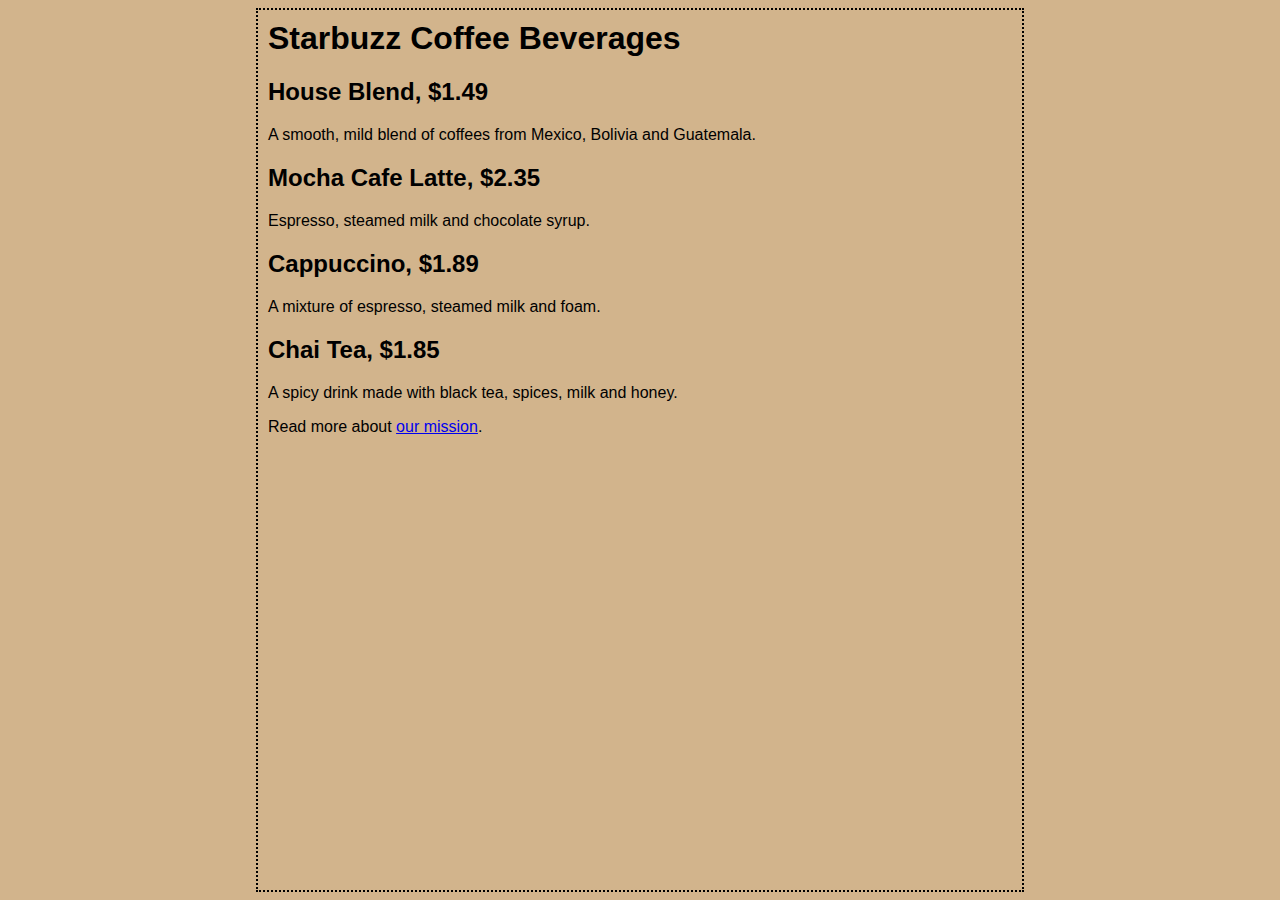
<file: chapter4/starbuzz/index.html>
<html>

<head>
  <title>Starbuzz Coffee</title>
  <style type="text/css">
    body {
      background-color: #d2b48c;
      margin-left: 20%;
      margin-right: 20%;
      border: 2px dotted black;
      padding: 10px 10px 10px 10px;
      font-family: sans-serif;
    }
  </style>
</head>

<body>
  <h1>Starbuzz Coffee Beverages</h1>
  <h2>House Blend, $1.49</h2>
  <p>A smooth, mild blend of coffees from Mexico,
    Bolivia and Guatemala.</p>

  <h2>Mocha Cafe Latte, $2.35</h2>
  <p>Espresso, steamed milk and chocolate syrup.</p>

  <h2>Cappuccino, $1.89</h2>
  <p>A mixture of espresso, steamed milk and foam.</p>

  <h2 id="chai">Chai Tea, $1.85</h2>
  <p>A spicy drink made with black tea, spices,
    milk and honey.</p>
  <p>Read more about
    <a target="_blank" href="mission.html" title="Starbuzz mission">our mission</a>.
  </p>

</body>

</html>
</file>
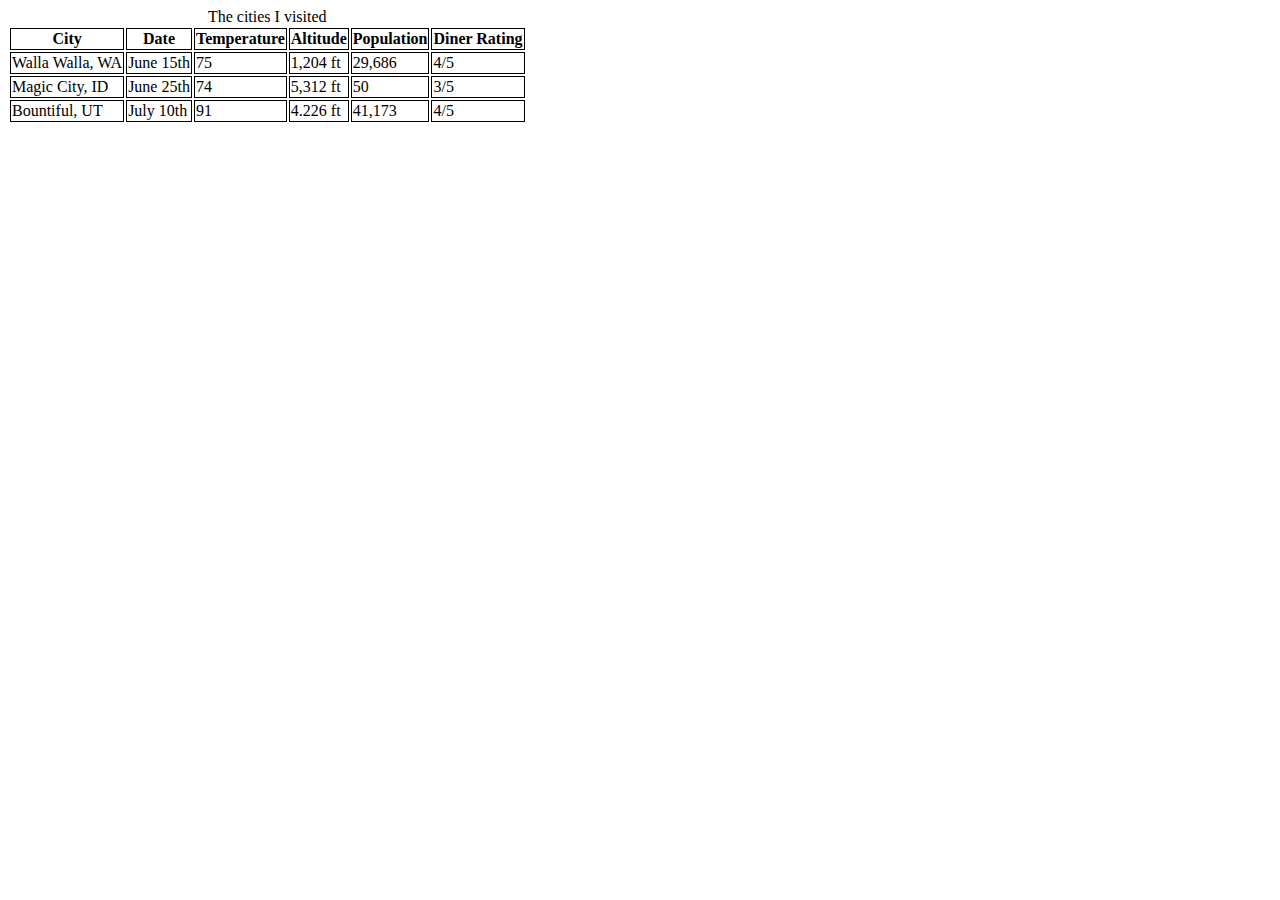
<file: chapter13/journal/table.html>
<!DOCTYPE html>
<html>
  <head>
    <meta charset="utf-8">
    <style type="text/css">
      td, th { border: 1px solid black; }
    </style>
    <title>Testing Tony's Travels</title>
  </head>
  <body>
    <table>
      <caption>The cities I visited</caption>
      <tr>
        <th>City</th>
        <th>Date</th>
        <th>Temperature</th>
        <th>Altitude</th>
        <th>Population</th>
        <th>Diner Rating</th>
      </tr>
      <tr>
        <td>Walla Walla, WA</td>
        <td>June 15th</td>
        <td>75</td>
        <td>1,204 ft</td>
        <td>29,686</td>
        <td>4/5</td>
      </tr>
      <tr>
        <td>Magic City, ID</td>
        <td>June 25th</td>
        <td>74</td>
        <td>5,312 ft</td>
        <td>50</td>
        <td>3/5</td>
      </tr>
      <tr>
        <td>Bountiful, UT</td>
        <td>July 10th</td>
        <td>91</td>
        <td>4.226 ft</td>
        <td>41,173</td>
        <td>4/5</td>
      </tr>
    </table>
  </body>
</html>
</file>
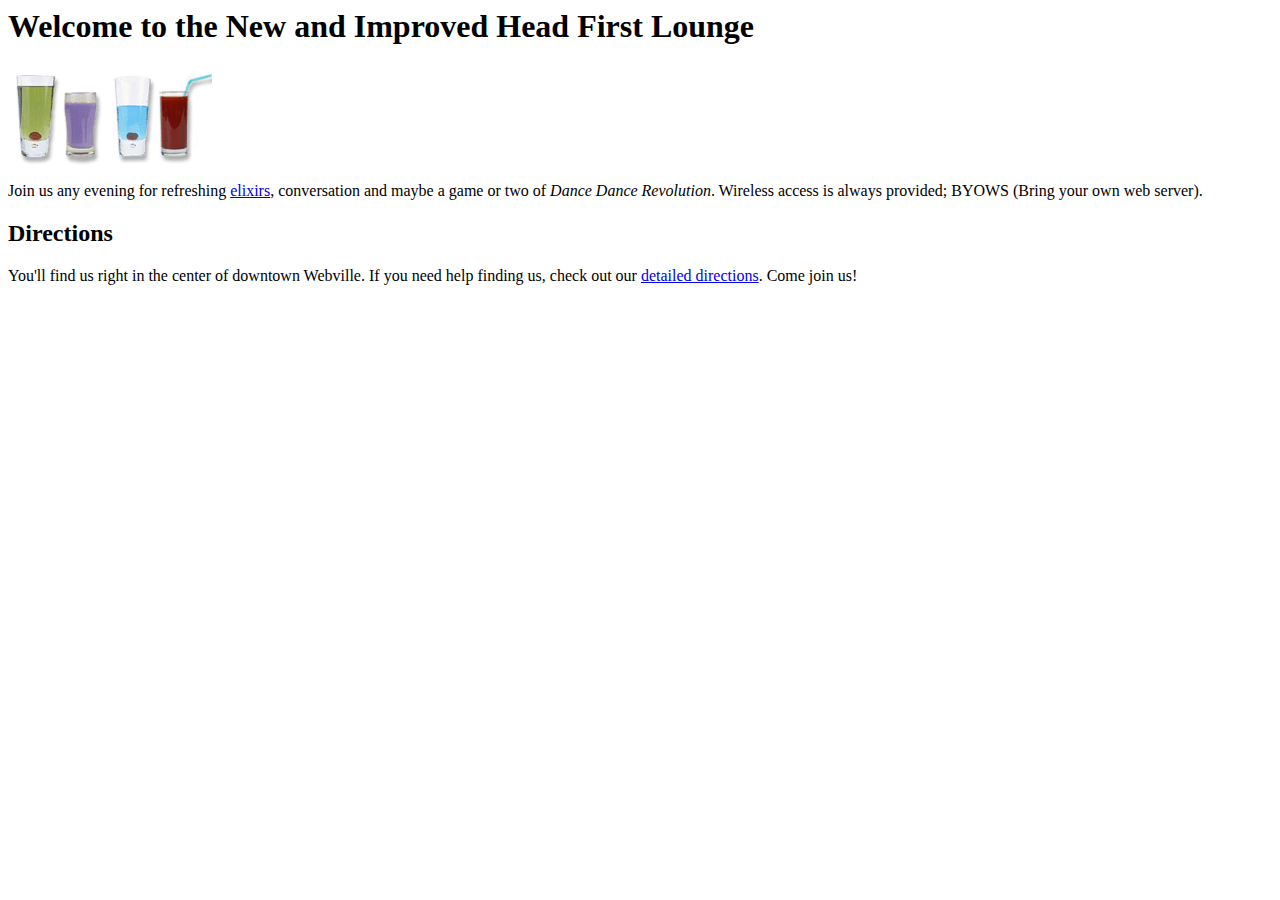
<file: chapter2/lounge/lounge.html>
<html>

<head>
  <title>Head First Lounge</title>
</head>

<body>
  <h1>Welcome to the New and Improved Head First Lounge</h1>
  <img src="images/drinks.gif">
  <p>
    Join us any evening for refreshing <a href="beverages/elixir.html">elixirs</a>,
    conversation and maybe a game or two of
    <em>Dance Dance Revolution</em>.
    Wireless access is always provided;
    BYOWS (Bring your own web server).
  </p>
  <h2>Directions</h2>
  <p>
    You'll find us right in the center of downtown Webville.
    If you need help finding us, check out our <a href="about/directions.html">detailed directions</a>.
    Come join us!
  </p>
</body>

</html>
</file>
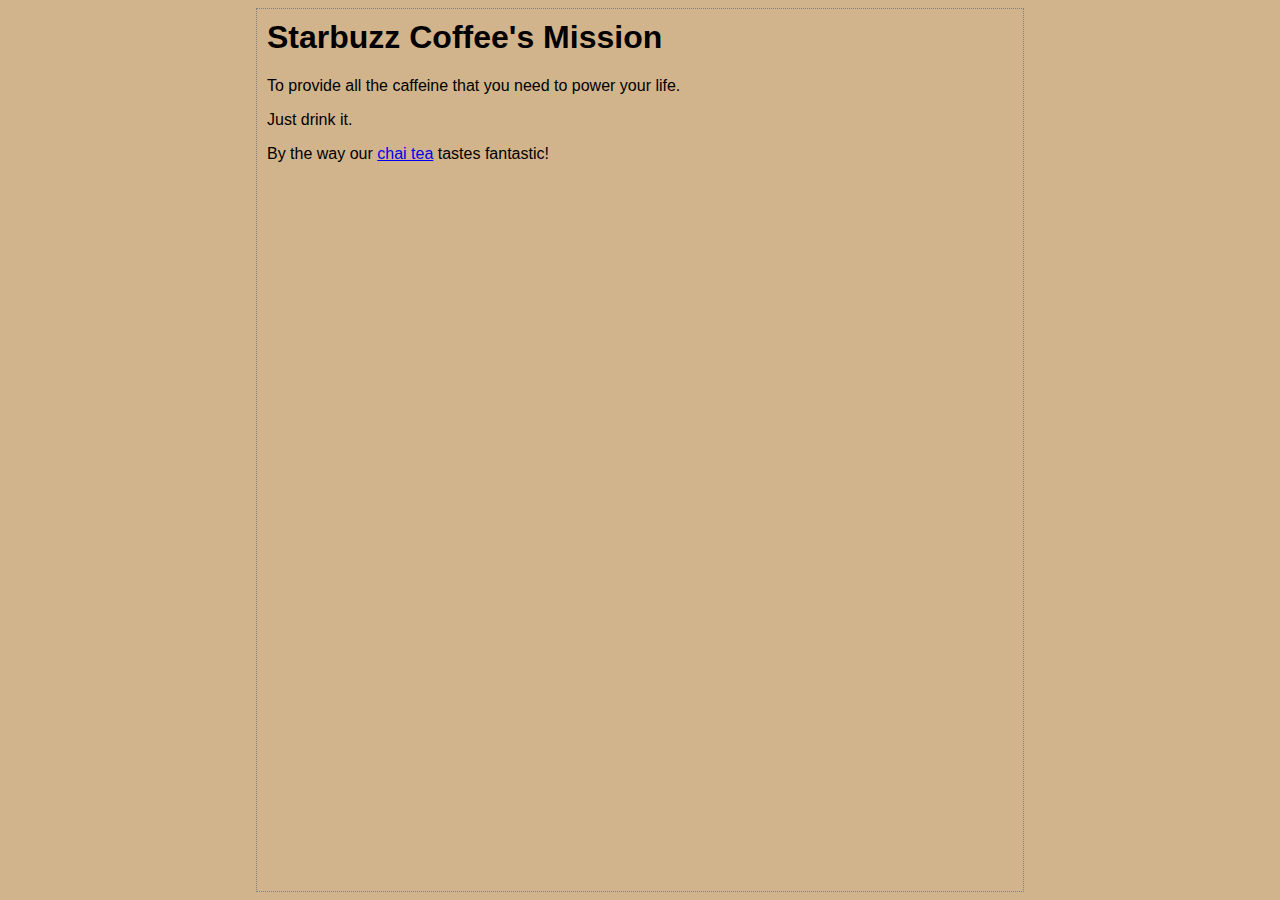
<file: chapter4/starbuzz/mission.html>
<html>

<head>
  <title>Starbuzz Coffee's Mission</title>
  <style type="text/css">
    body {
      background-color: #d2b48c;
      margin-left: 20%;
      margin-right: 20%;
      border: 1px dotted gray;
      padding: 10px 10px 10px 10px;
      font-family: sans-serif;
    }
  </style>
</head>

<body>
  <h1>Starbuzz Coffee's Mission</h1>
  <p>To provide all the caffeine that you need to power your life.</p>
  <p>Just drink it.</p>
  <p>By the way our <a target="_blank" href="index.html#chai">chai tea</a> tastes fantastic!</p>
</body>

</html>
</file>
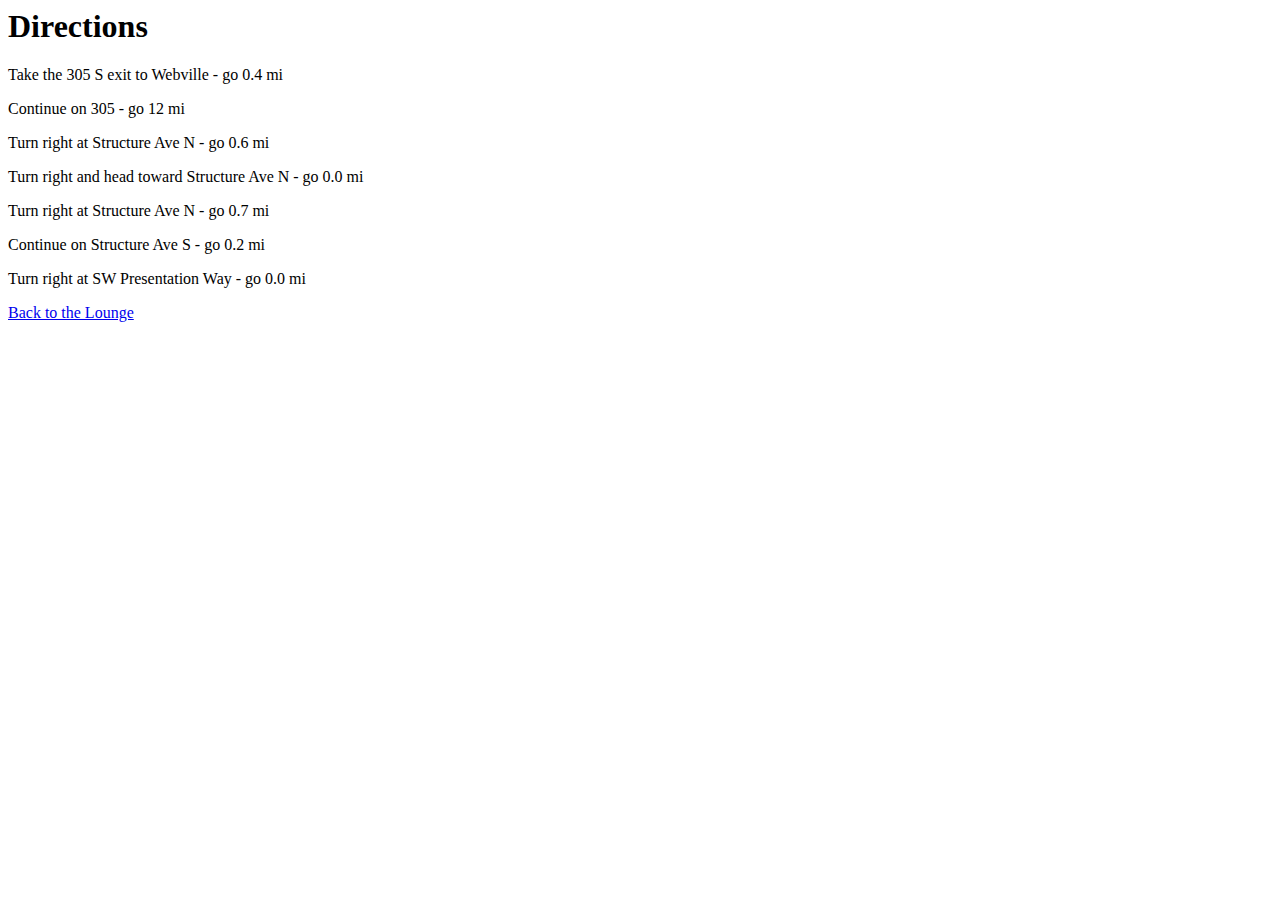
<file: chapter2/lounge/about/directions.html>
<html>

<head>
  <title>Head First Lounge Directions</title>
</head>

<body>
  <h1>Directions</h1>
  <p>Take the 305 S exit to Webville - go 0.4 mi</p>
  <p>Continue on 305 - go 12 mi</p>
  <p>Turn right at Structure Ave N - go 0.6 mi</p>
  <p>Turn right and head toward Structure Ave N - go 0.0 mi</p>
  <p>Turn right at Structure Ave N - go 0.7 mi</p>
  <p>Continue on Structure Ave S - go 0.2 mi</p>
  <p>Turn right at SW Presentation Way - go 0.0 mi</p>
  <a href="../lounge.html">Back to the Lounge</a>


</body>

</html>
</file>
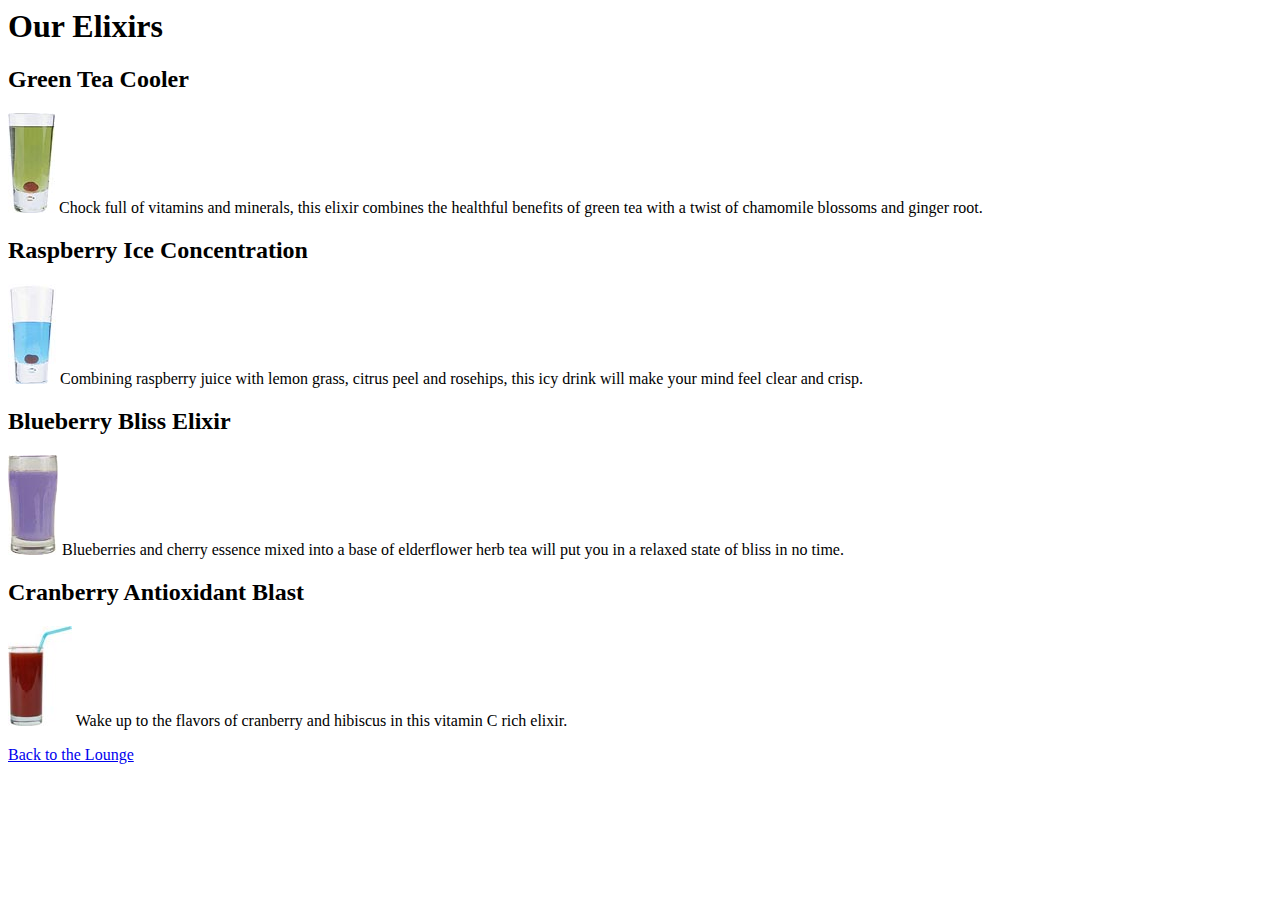
<file: chapter2/lounge/beverages/elixir.html>
<html>
  <head>
    <title>Head First Lounge Elixirs</title>
  </head>
  <body>
    <h1>Our Elixirs</h1>

    <h2>Green Tea Cooler</h2>
    <p>
      <img src="../images/green.jpg">
      Chock full of vitamins and minerals, this elixir
      combines the healthful benefits of green tea with
      a twist of chamomile blossoms and ginger root.
    </p>
    <h2>Raspberry Ice Concentration</h2>
    <p>
      <img src="../images/lightblue.jpg">
      Combining raspberry juice with lemon grass,
      citrus peel and rosehips, this icy drink
      will make your mind feel clear and crisp.
    </p>
    <h2>Blueberry Bliss Elixir</h2>
    <p>
      <img src="../images/blue.jpg">
      Blueberries and cherry essence mixed into a base
      of elderflower herb tea will put you in a relaxed
      state of bliss in no time.
    </p>
    <h2>Cranberry Antioxidant Blast</h2>
    <p>
      <img src="../images/red.jpg">
      Wake up to the flavors of cranberry and hibiscus
      in this vitamin C rich elixir.
    </p>
    <a href="../lounge.html">Back to the Lounge</a>
  </body>
</html>
</file>
